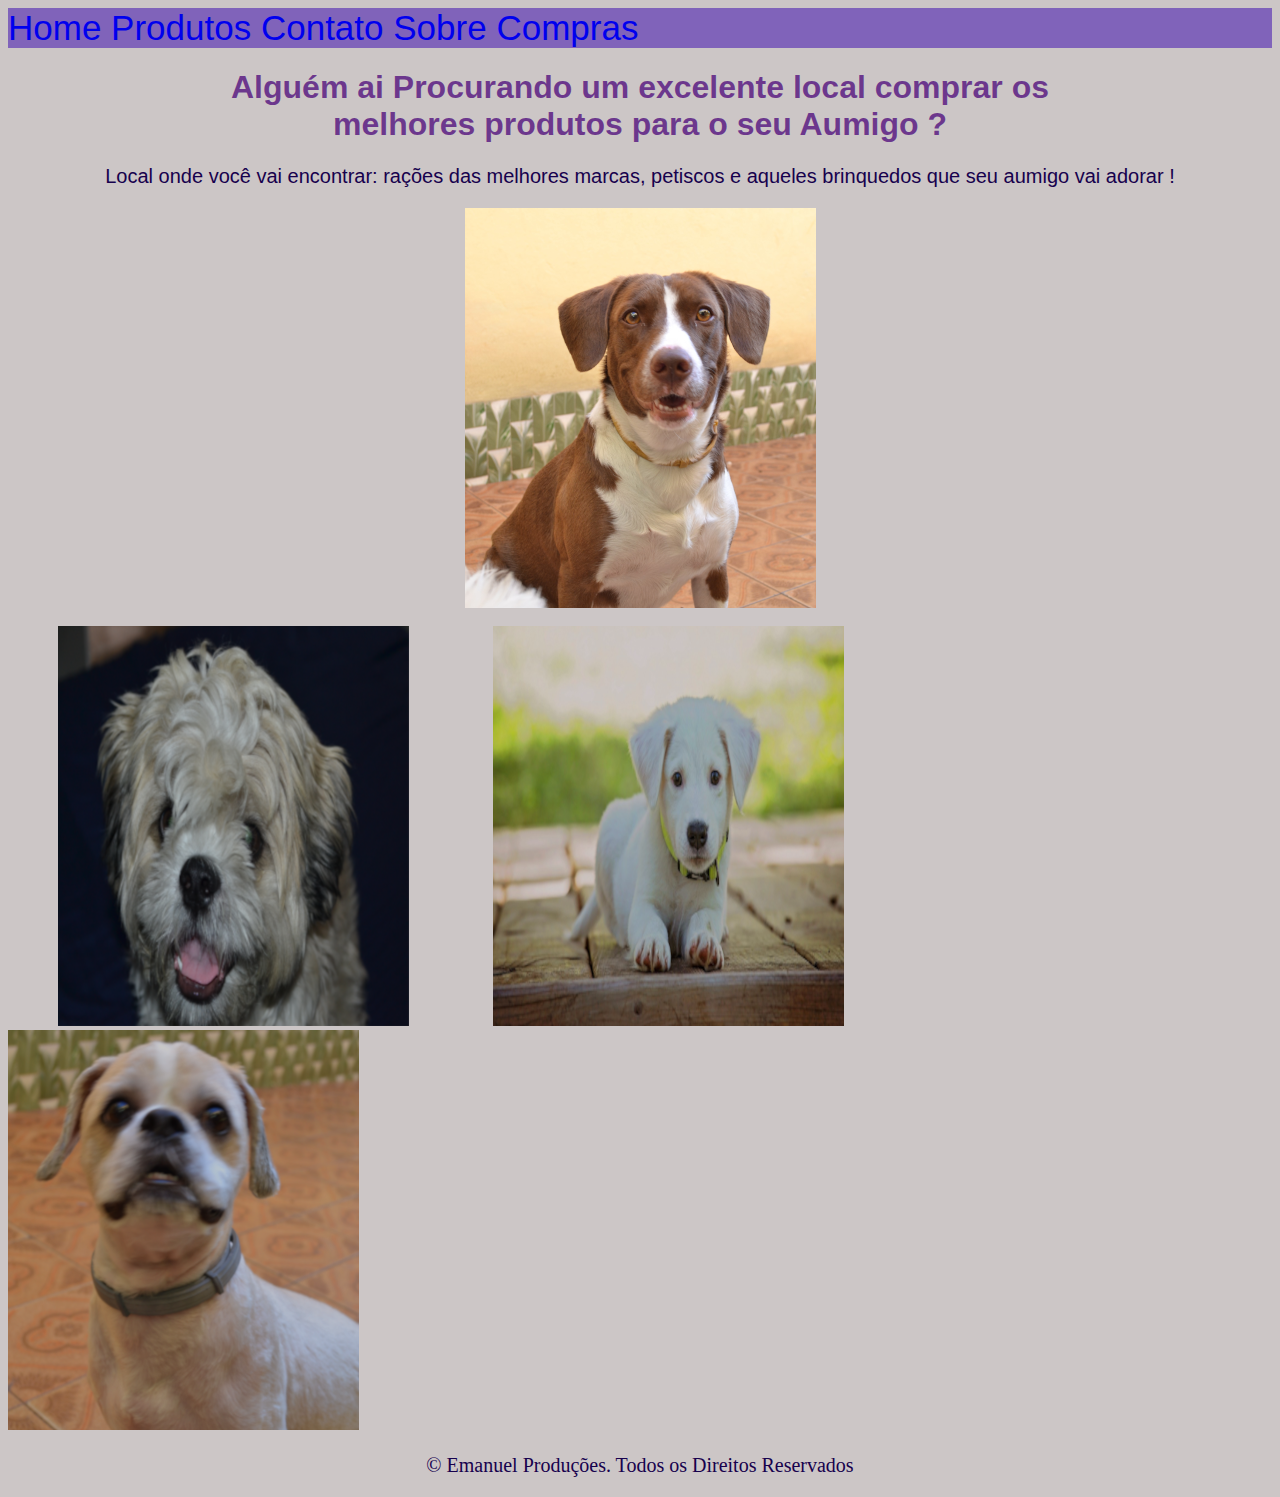
<file: index.html>
<!DOCTYPE html>
<html lang="pt-br">
<head>
    <meta charset="UTF-8">
    <meta http-equiv="X-UA-Compatible" content="IE=edge">
    <meta name="viewport" content="width=device-width, initial-scale=1.0">
    <link rel="shortcut icon" href="img/favicon-32x32.png" type="image/x-icon">
    <title>Pets_Nick</title>
    <link rel="stylesheet" href="estilo.css">
</head>
<body>
    <nav id="menu">
        <a href="index.html">Home</a>
        <a href="Produtos.html">Produtos</a>
        <a href="Contato.html"> Contato</a>
        <a href="Sobre.html">Sobre</a>
        <a href="Compras.html" >Compras</a>
    </nav>

        <h1 >Alguém ai Procurando um excelente local comprar os <br>
            melhores produtos para o seu Aumigo ? </h1>

        <p class="paragrafo1">
            Local onde você vai encontrar: rações das melhores marcas, petiscos e aqueles brinquedos que seu aumigo vai adorar ! </p>


    
    <img class="principalimg" src="img/Choco2.png" alt="Cachorro "><br>
    <img class="imgNick" src="img/nickpeludo.png" alt="Nick">
    <img class="dogbranco"src="img/dogbranco2.png" alt="Branquinho">
    <img src="img/Nick3.png" alt="Nickinho">

    </div>
    

   
    <footer class="rodape">
        <p>&copy; Emanuel Produções. Todos os Direitos Reservados</p>
    </footer>
</body>
</html>
</file>
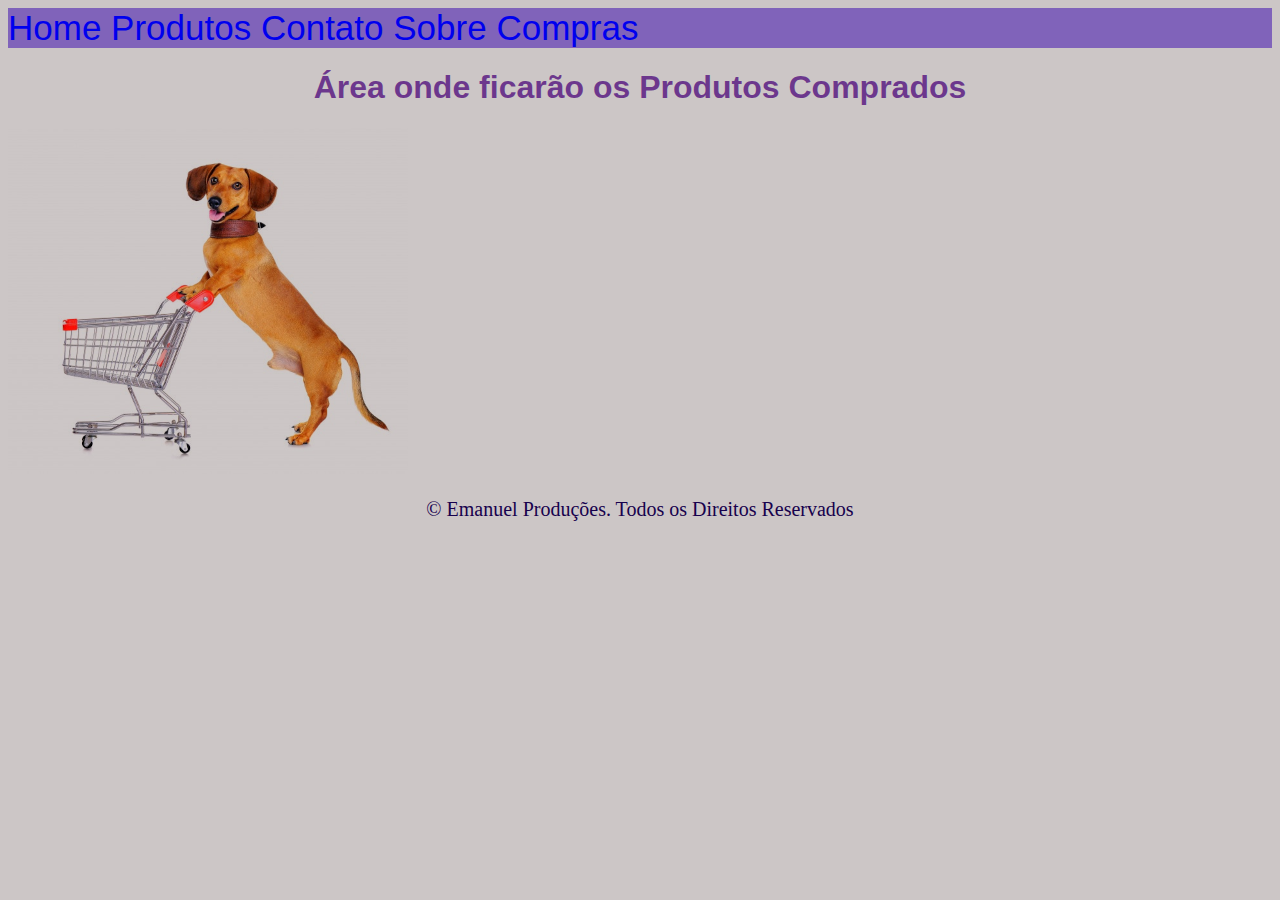
<file: compras.html>
<!DOCTYPE html>
<html lang="pt-br">
<head>
    <meta charset="UTF-8">
    <meta http-equiv="X-UA-Compatible" content="IE=edge">
    <meta name="viewport" content="width=device-width, initial-scale=1.0">
    <link rel="shortcut icon" href="img/favicon-32x32.png" type="image/x-icon">
    <title>Compras</title>
    <link rel="stylesheet" href="estilo.css">
</head>
<body>
    <nav id="menu">
        <a href="index.html">Home</a>
        <a href="Produtos.html">Produtos</a>
        <a href="Contato.html"> Contato</a>
        <a href="Sobre.html">Sobre</a>
        <a  href="Compras.html" >Compras</a>
        </nav>
    <header>
        <h1>Área onde ficarão os Produtos Comprados</h1>

        <img src="img/carrinho3.png" alt="Carrinho de Compras">
  
           
     

    </header>
    
    <footer class="rodape">
        <p>&copy; Emanuel Produções. Todos os Direitos Reservados</p>
    </footer>
</body>
</html>
</file>
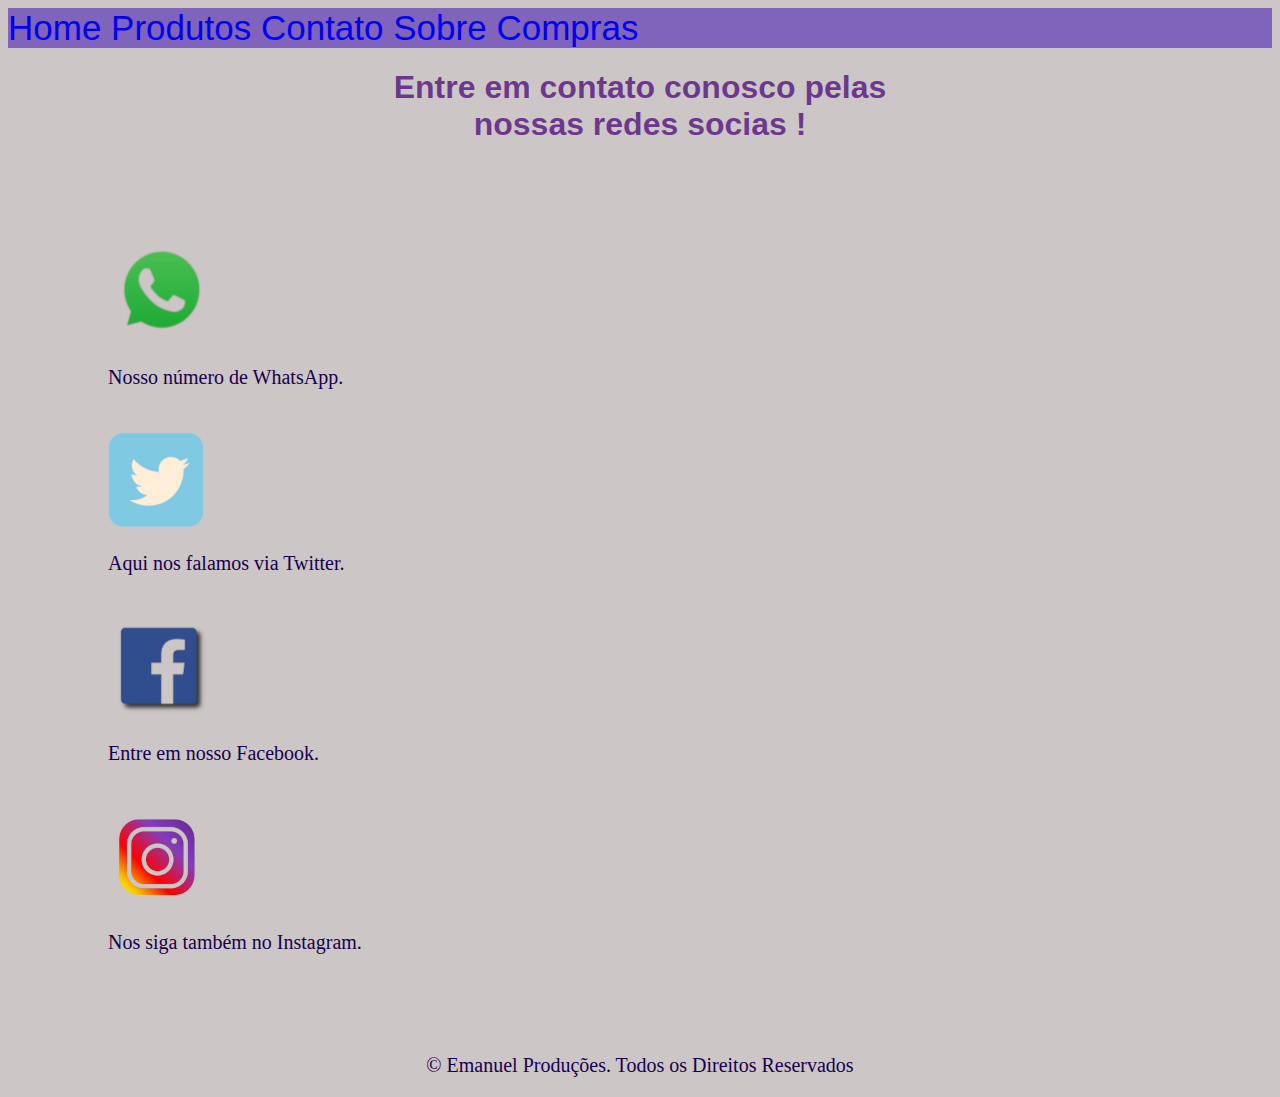
<file: Contato.html>
<!DOCTYPE html>
<html lang="pt-br">
<head>
    <meta charset="UTF-8">
    <meta http-equiv="X-UA-Compatible" content="IE=edge">
    <meta name="viewport" content="width=device-width, initial-scale=1.0">
    <link rel="shortcut icon" href="img/favicon-32x32.png" type="image/x-icon">
    <title>Contato</title>
    <link rel="stylesheet" href="estilo.css">
</head>
<body>
    <nav id="menu">
        <a href="index.html">Home</a>
        <a href="Produtos.html">Produtos</a>
        <a href="Contato.html"> Contato</a>
        <a href="Sobre.html">Sobre</a>
        <a  href="Compras.html">Compras</a>
        </nav>
    <header>
    <h1>Entre em contato conosco pelas <br> nossas redes socias !</h1>

    <div class="contatos">
        <img src="img/whatsApp2.png" alt="whatsApp">
        <p >Nosso número de WhatsApp. </p><br>
        <img  src="img/twitter.png" alt="twitter">
        <p>Aqui nos falamos via Twitter. </p><br>
        <img src="img/facebook2.png" alt="facebook">
        <p>Entre em nosso Facebook. </p> <br>
        <img src="img/instagram2.png" alt="instagram">
        <p>Nos siga também no  Instagram. </p>
    </div>
    
    
           
    <footer class="rodape">
        <p>&copy; Emanuel Produções. Todos os Direitos Reservados</p>
    </footer>
</header>
</body>
</html>
</file>
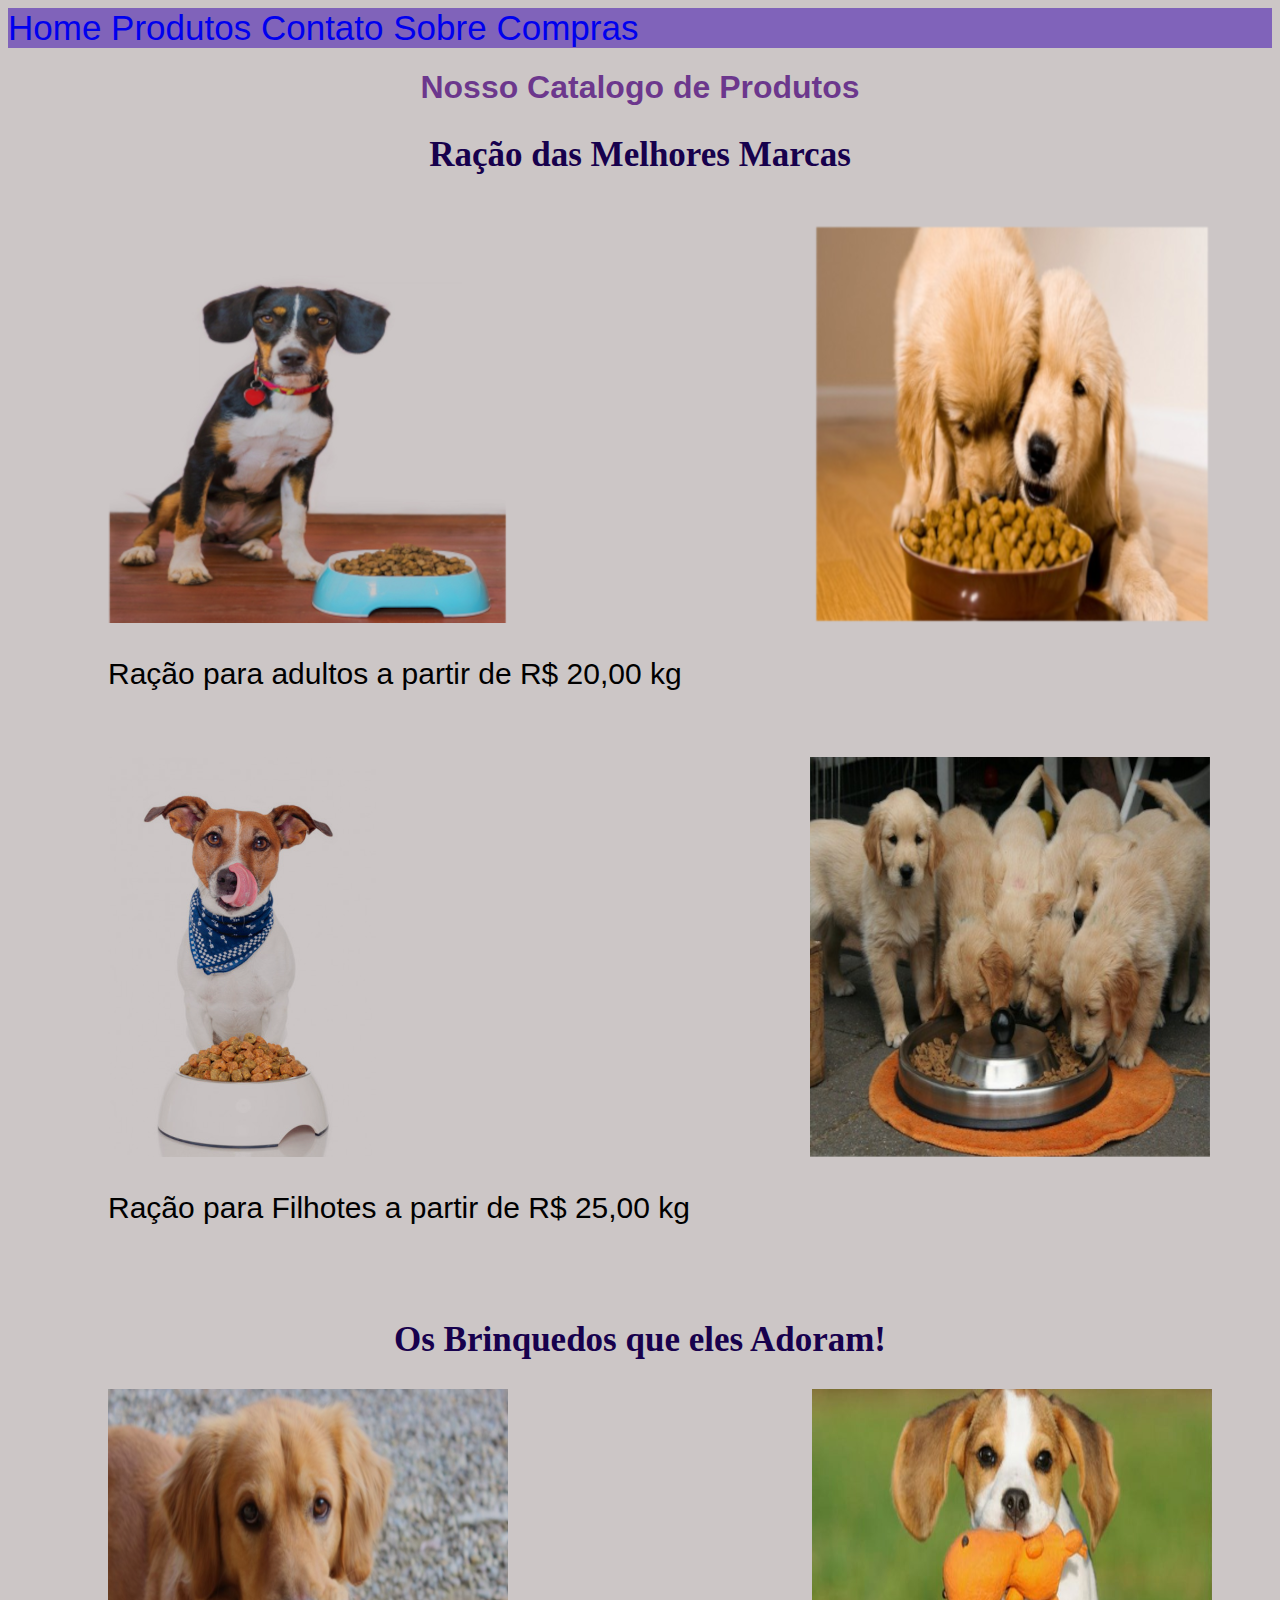
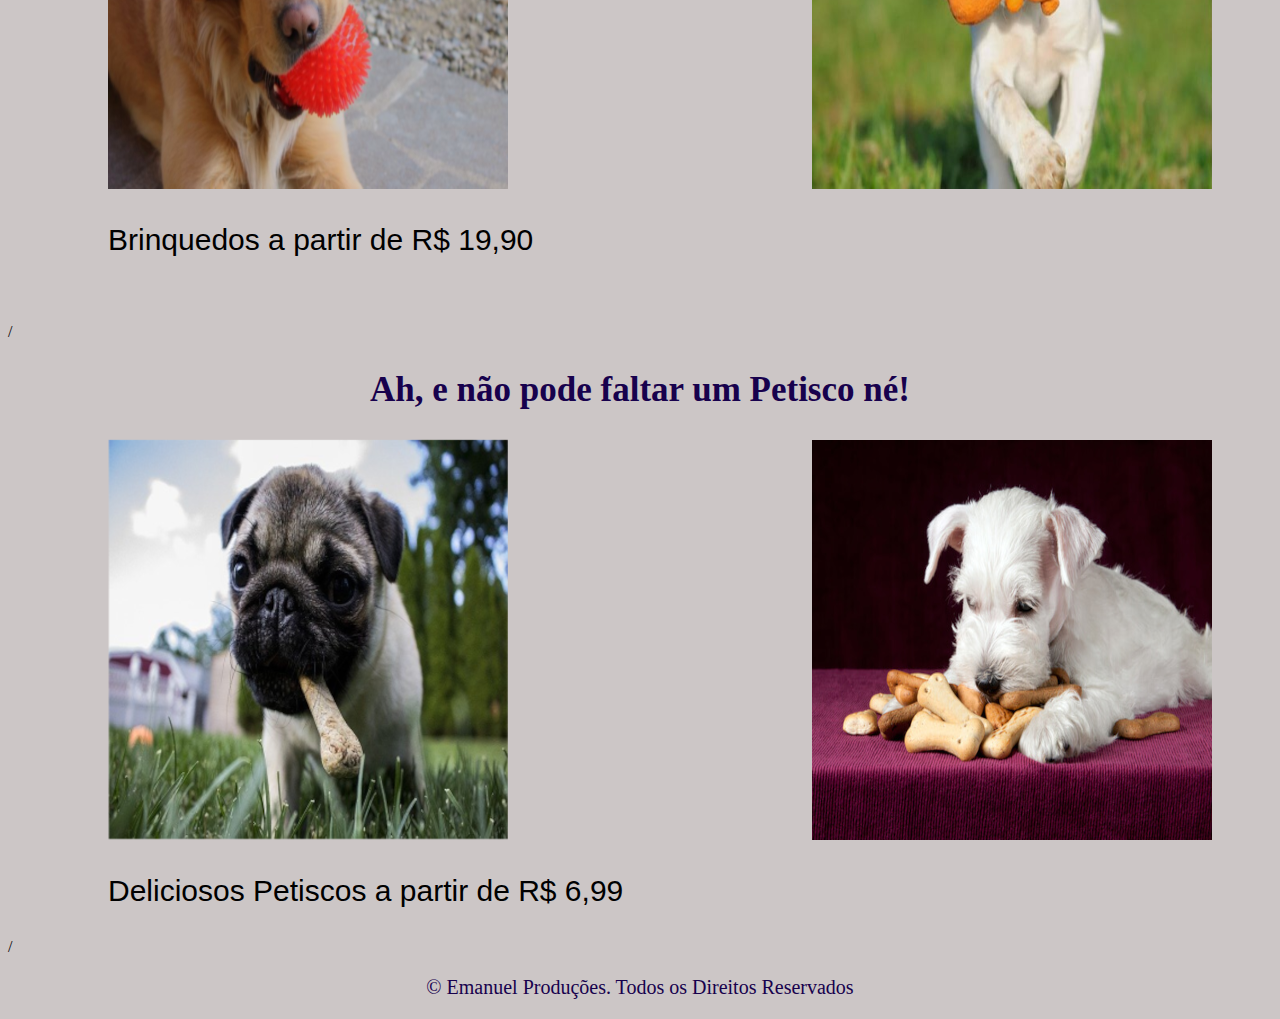
<file: Produtos.html>
<!DOCTYPE html>
<html lang="pt-br">
<head>
    <meta charset="UTF-8">
    <meta http-equiv="X-UA-Compatible" content="IE=edge">
    <meta name="viewport" content="width=device-width, initial-scale=1.0">
    <link rel="shortcut icon" href="img/favicon-32x32.png" type="image/x-icon">
    <title>Produtos</title>
    <link rel="stylesheet" href="estilo.css">
</head>
<body>
    <nav id="menu">
        <a href="index.html">Home</a>
        <a href="Produtos.html">Produtos</a>
        <a href="Contato.html"> Contato</a>
        <a href="Sobre.html">Sobre</a>
        <a  href="Compras.html" >Compras</a>
        </nav>
        <header>
        <H1>Nosso Catalogo de Produtos</H1>
        </header>
        <section>
            <div class="raçoes">
                <h2 class="subtitulo"> Ração das Melhores Marcas</h2><br>
                <img id class="racao1"src="img/ração2.png"  alt="Ração">
                <img src="img/comendo5.png" alt='comendo5'>
                <p class="descricao">Ração para adultos a partir de R$ 20,00 kg</p><br><br>
                <img id class="racao2"src="img/comendo7.png" alt="dog Comendo" >
                <img src="img/comendo4.png" alt="comida">
                <p class="descricao">Ração para Filhotes a partir de R$ 25,00 kg</p><br><br>
            </div>

            <div class="brinquedos">
                <h2 class="subtitulo">Os Brinquedos que eles Adoram!</h2>
                <img class="brinquedo" src="img/brinquedo5.png"  >
                <img src="img/brinquedo3.png"  >
                <p class="descricao">Brinquedos a partir de R$ 19,90</p><br><br>
               
             /<div>
                                                            
                    <div class="Petisco">
                        <h2 class="subtitulo">Ah, e não pode faltar um Petisco né! </h2>
                        <img id class="petiscos"src="img/petisco.png" >
                        <img src="img/petisco3.png" >
                        <p class="descricao">Deliciosos Petiscos a partir de R$ 6,99</p>
                     /<div>   
                        
        </section>


        <footer class="rodape">
            <p>&copy; Emanuel Produções. Todos os Direitos Reservados</p>
        </footer>
</body>
</html>
</file>
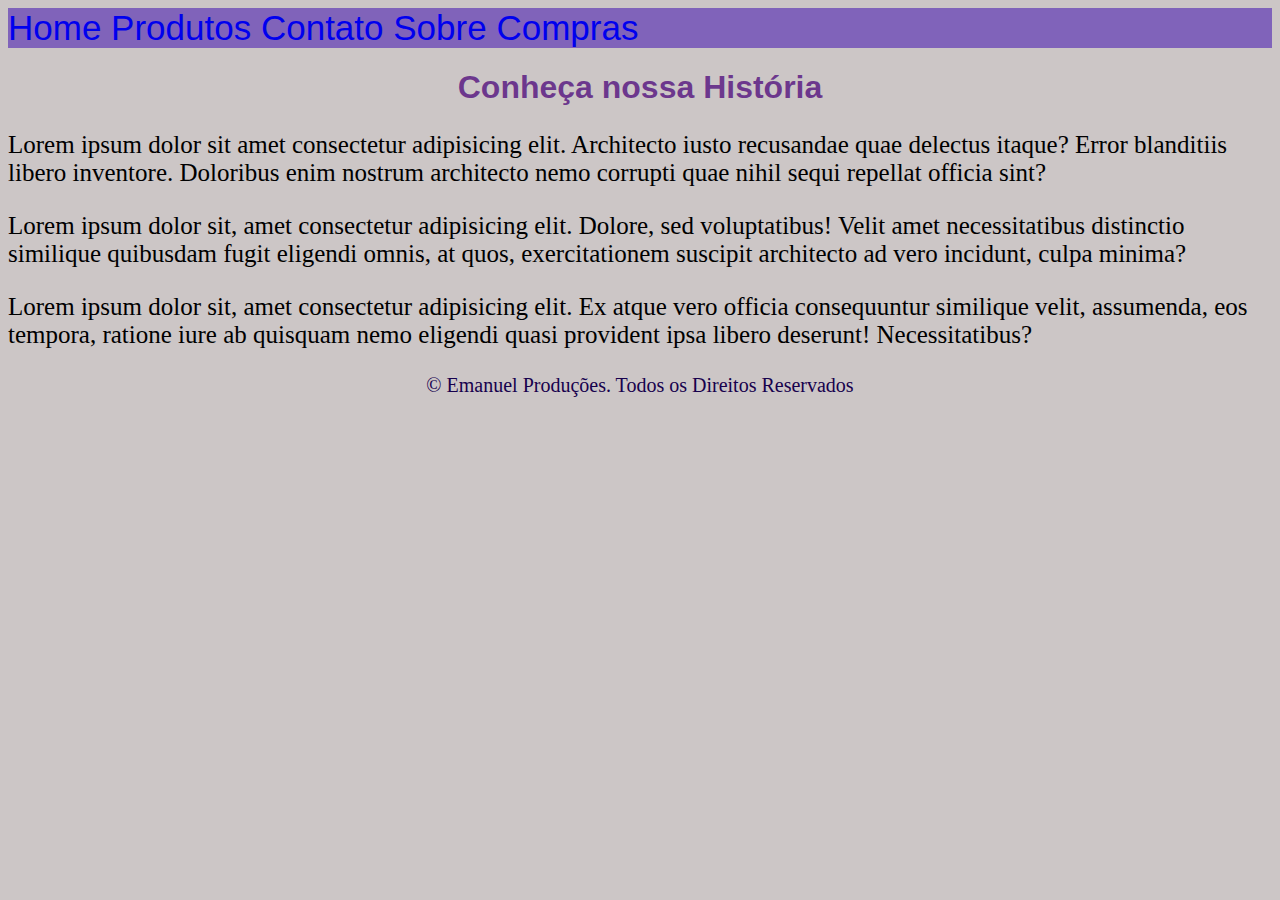
<file: Sobre.html>
<!DOCTYPE html>
<html lang="pt-br">
<head>
    <meta charset="UTF-8">
    <meta http-equiv="X-UA-Compatible" content="IE=edge">
    <meta name="viewport" content="width=device-width, initial-scale=1.0">
    <link rel="shortcut icon" href="img/favicon-32x32.png" type="image/x-icon">
    <title>Sobre</title>
    <link rel="stylesheet" href="estilo.css">
</head>
<body>
    <nav id="menu">
        <a href="index.html">Home</a>
        <a href="Produtos.html">Produtos</a>
        <a href="Contato.html"> Contato</a>
        <a href="Sobre.html">Sobre</a>
        <a  href="Compras.html">Compras</a>
        </nav>
    <header>
        <h1>Conheça nossa História</h1>
    </header >

    <div class="sobre">
    
    <p >Lorem ipsum dolor sit amet consectetur adipisicing elit. Architecto iusto recusandae quae delectus itaque? Error blanditiis libero inventore. Doloribus enim nostrum architecto nemo corrupti quae nihil sequi repellat officia sint?</p>
    <p>Lorem ipsum dolor sit, amet consectetur adipisicing elit. Dolore, sed voluptatibus! Velit amet necessitatibus distinctio similique quibusdam fugit eligendi omnis, at quos, exercitationem suscipit architecto ad vero incidunt, culpa minima?</p>
    <p>Lorem ipsum dolor sit, amet consectetur adipisicing elit. Ex atque vero officia consequuntur similique velit, assumenda, eos tempora, ratione iure ab quisquam nemo eligendi quasi provident ipsa libero deserunt! Necessitatibus?</p>
    </div>
    
   

    <footer class="rodape">
        <p>&copy; Emanuel Produções. Todos os Direitos Reservados</p>
    </footer>
</body>
</html>
</file>
<file: estilo.css>
#menu {
    background-color: rgba(59, 10, 175, 0.527);
    font-size: 35px;
    font-family: Arial, Helvetica, sans-serif;
    color:black;
}
 a   {text-decoration: none;
}

h1 {
    text-align: center;
    color:  rgba(77, 8, 122, 0.753);
    font-family: Arial, Helvetica, sans-serif;
    border-color: black;
    border-style:10px, solid ;
}
.paragrafo1{
    text-align: center;
    font-size: 20px;
    color:rgba(23, 1, 77);
    font-family: Arial, Helvetica, sans-serif;
}
.imgNick{
    margin-right: 80px;
    margin-left: 50px;
}
.dogbranco{
    margin-right: 90px;

}

.contatos{
    width: 700px;
    margin: 100px;
    font-family: 'Times New Roman', Times, serif;
    color: rgb(23, 1, 77);
    font-size: 20px;
}

.subtitulo {
    color: rgb(23, 1, 77);
    font-size:35px;
    text-align: center;
}

.principalimg{

    display: flex;
    margin-left: auto;
    margin-right: auto; 
}

.racao1{
    margin-right: 300px;
    margin-left: 100px;
}

.racao2{
    margin-right: 430px;
    margin-left: 100px;
}

.brinquedo{
    margin-right: 300px;
    margin-left: 100px;
}

.petiscos{
    margin-right: 300px;
    margin-left: 100px;
}

.sobre{
    font-size: 25px;
    color:rgba(23, 1, 77,)
}

.descricao{
    font-size: 30px;
    font-family: Arial, Helvetica, sans-serif;
     margin-left: 100px;
    text-align: justify;
}

.rodape{
    color:rgb(23, 1, 77);
    text-align: center;
    font-size: 20px;
}
html{
    background-color:rgb(204, 198, 198);
}
</file>
